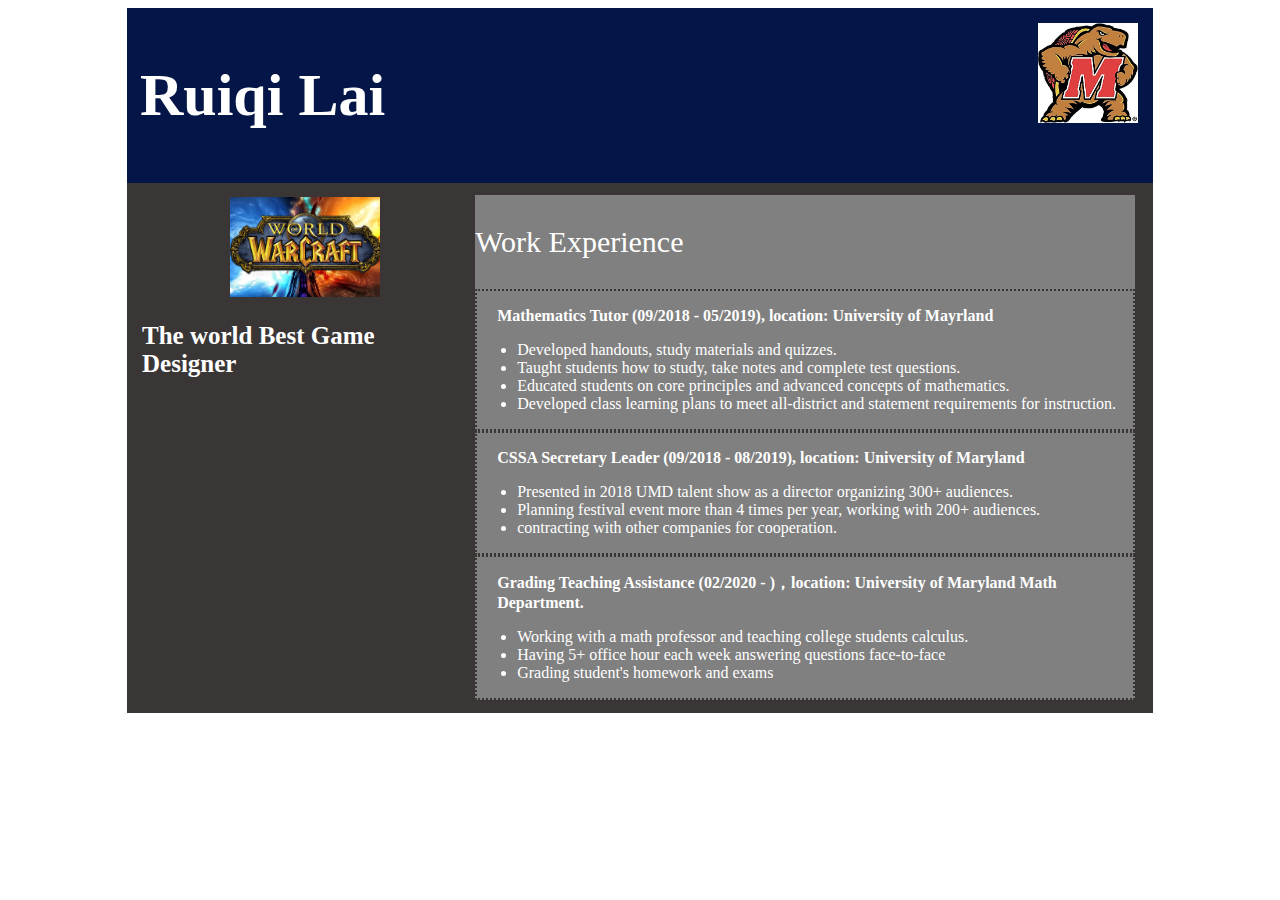
<file: Assignment_1/index.html>
<!DOCTYPE html>
<html>
    <head>
      <meta charset="utf-8">
      <title>Ruiqi-Lai's-Resume</title>
      <link rel="stylesheet" type="text/css" href="style.css">
    </head>

    <body>
        <div class = "header">
            <h1> Ruiqi Lai</h1>

            <div class = "image">
                <img src="pic1.jpg" alt= "Testudo" >
    
            </div>
        </div>
        
        <div class = "text">
            
            <div class = "image image_div">
            <img src="blz.jpg" alt="WOW">
            <p class = "intro"><b>The world Best Game Designer</b></p>

            </div>
            <div class = "role">
                <div class = "role_header">
                    <p>Work Experience</p>
                </div>
                <div class = "work_ex">
                <p class= "work_text">
                    <b>Mathematics Tutor (09/2018 - 05/2019), location: University of Mayrland</b>
                    <ul>
                        <li>Developed handouts, study materials and quizzes.</li>
                        <li>Taught students how to study, take notes and complete test questions.</li>
                        <li>Educated students on core principles and advanced concepts of mathematics.</li>
                        <li>Developed class learning plans to meet all-district and statement requirements for instruction.
                        </li>
                    </ul>
                </p>
                </div>

                <div class = "work_ex">
                    <p class= "work_text">
                        <b>CSSA Secretary Leader (09/2018 - 08/2019), location: University of Maryland</b>
                        <ul>
                        <li>Presented in 2018 UMD talent show as a director organizing 300+ audiences.</li>
                        <li>Planning festival event more than 4 times per year, working with 200+ audiences.</li>
                        <li>contracting with other companies for cooperation.</li>
                        </ul>
                    </p>
                    </div>

                    <div class = "work_ex">
                        <p class= "work_text">
                            <b>Grading Teaching Assistance (02/2020 - )，location: University of Maryland Math Department.</b>
                            <ul>
                            <li>Working with a math professor and teaching college students calculus.</li>
                            <li>Having 5+ office hour each week answering questions face-to-face</li>
                            <li>Grading student's homework and exams
                            </li>
                        </ul>
                        </p>
                        </div>
            </div>
        </div>


    </body>
</html>
</file>
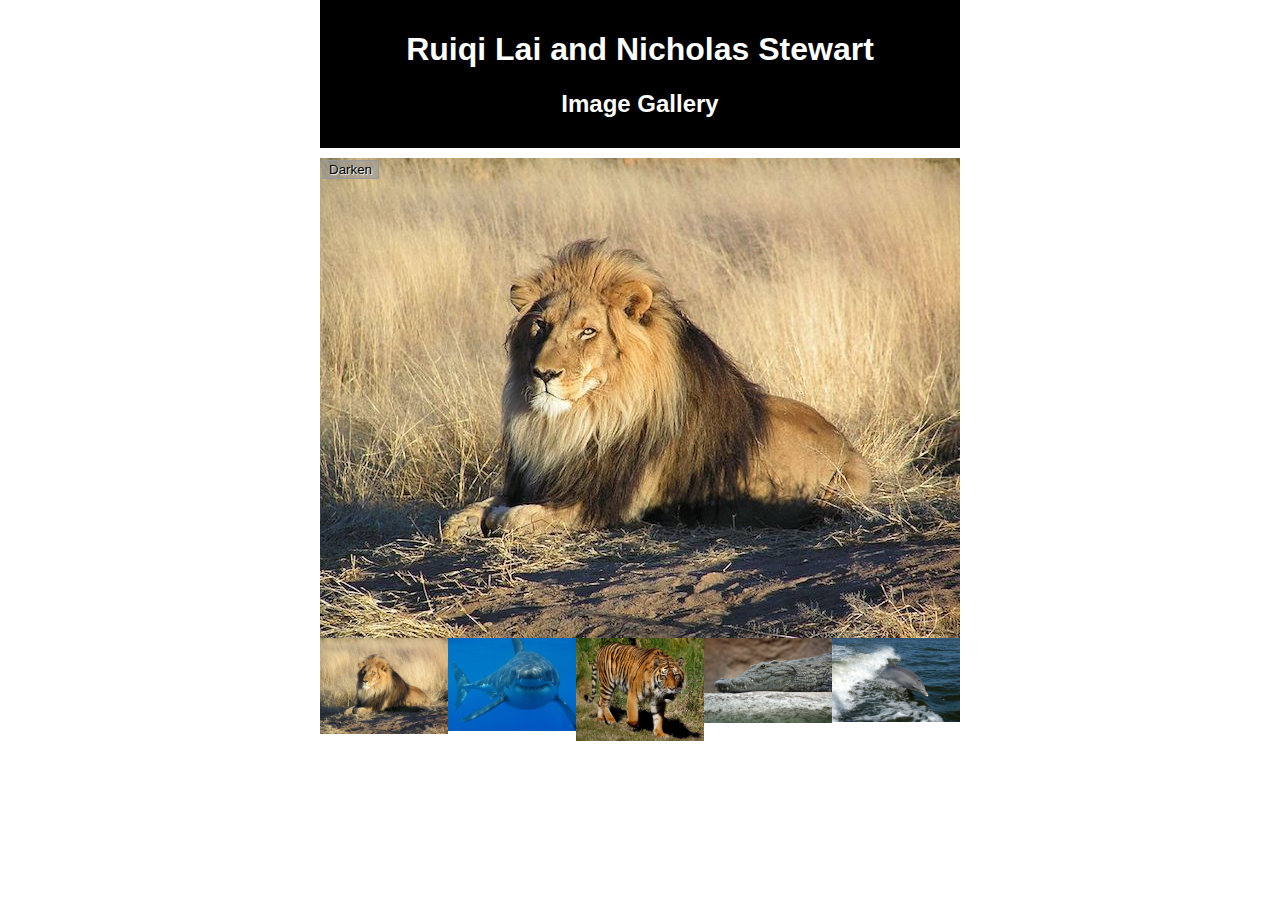
<file: Assignment_2/index.html>
<!DOCTYPE html>
<html>
  <head>
    <meta charset="utf-8">

    <title>Image gallery</title>

    <link rel="stylesheet" href="style.css">
    
  </head>

  <body>
    <div class = "header">
    <h1>Ruiqi Lai and Nicholas Stewart</h1>
    <h2>Image Gallery</h2>
  </div>

    <div class="full-img">
      <img class="displayed-img" src="images/pic1.jpg">
      <div class="overlay"></div>
      <button class="dark">Darken</button>
    </div>

    <div class="thumb-bar">


    </div>
    <script src="main.js"></script>
  </body>
</html>
</file>
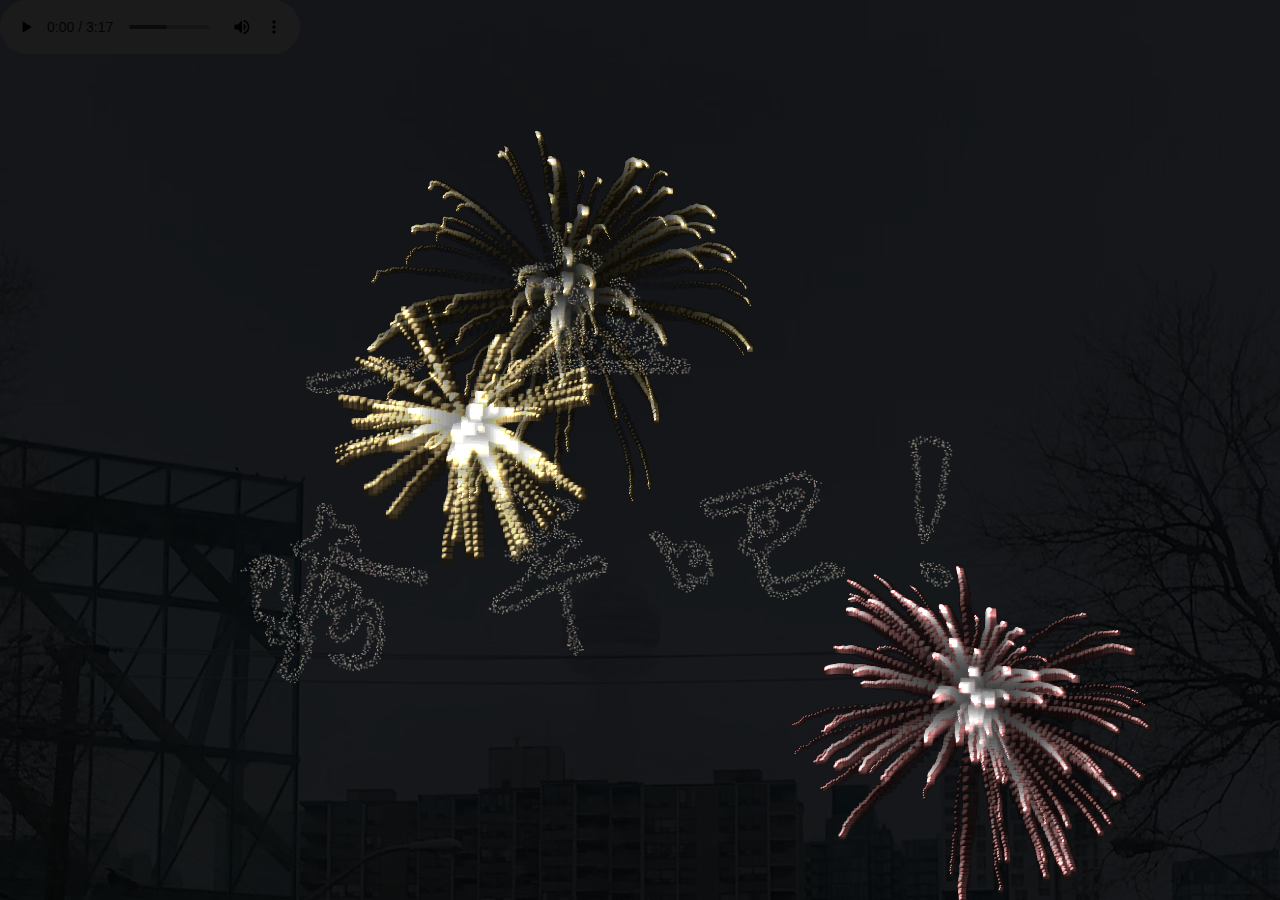
<file: happy _new_year/index.html>
<!DOCTYPE html>
<html>
  <head>
    <meta charset="utf-8" />
    <title>Happy New Year</title>
    <style>
      html,
      body {
        margin: 0;
        height: 100%;
        background-image: url('ta.jpg');
      }



      .fireworks-canvas, .word-container {
        position: absolute;
        left: 0;
        top: 0;
        width: 100%;
        height: 100%;
      }

      .word-container {
        display: flex;
        justify-content: center;
        align-items: center;
        pointer-events: none;
      }

      .word-canvas {
        will-change: transform;
      }
    </style>
  </head>

  <body>
    
    <audio src="英雄联盟 - 涅槃 (Phoenix).mp3" controls></audio>
    <canvas id="fireworks" class="fireworks-canvas"></canvas>
    <div class="word-container">
      <canvas id="word" class="word-canvas"></canvas>
    </div>

    <script src="./constants.js"></script>
    <script src="./utils.js"></script>
    <script src="./imageSrc.js"></script>
    <script src="./tinycolor.js"></script>
    <script src="./fireworks.js"></script>
    <script src="./word.js"></script>
   
    <script>
      {

        const dom = document.querySelector('#fireworks')
        const options = {}

        const fireworks = new Fireworks(dom, options)
        fireworks.start()

        dom.addEventListener('click', (event) => {
          fireworks.createFirework(event.offsetX, event.offsetY)
        })
      }
      {
        const dom = document.querySelector('#word')
        const image = imageSrc
        const word = new Word(dom, image)
        word.start()
      }
      
    </script>
  </body>
</html>
</file>
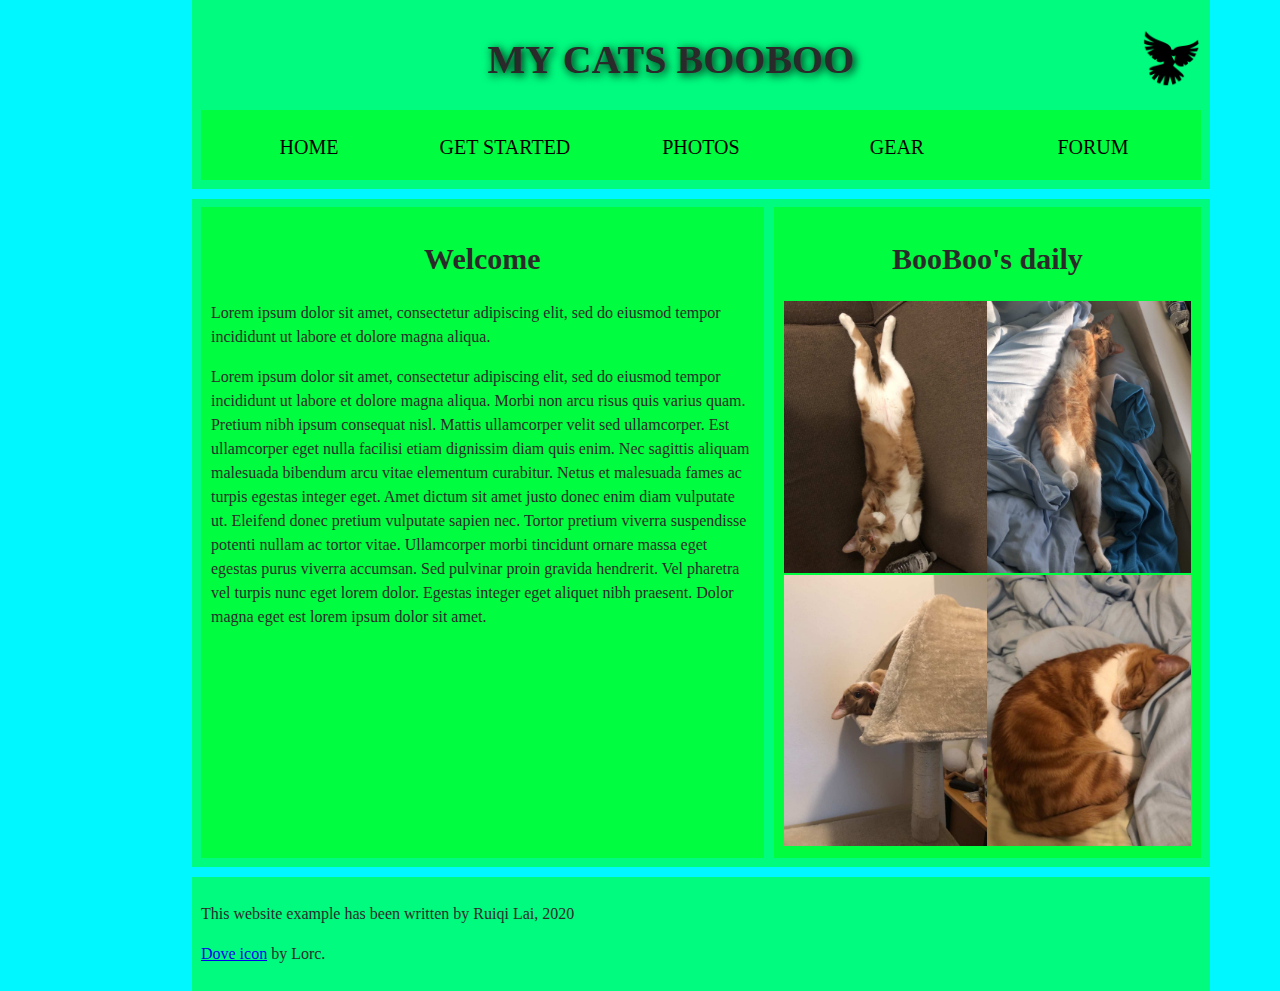
<file: lab_3/index.html>
<!DOCTYPE html>
<html>
  <head>
    <meta charset="utf-8">
    <title>Ruiqi Lai</title>
    <link href="https://fonts.googleapis.com/css?family=Playball|Sigmar+One&display=swap" rel="stylesheet">
    <link rel='stylesheet' type='text/css' href='style.css'>
    
    <!--[if lt IE 9]>
      <script src="//html5shiv.googlecode.com/svn/trunk/html5.js"></script>
    <![endif]-->
  </head>

  <body>
    <!-- The contents of this lab are from the Mozilla Developer's Network -->
      <header>
        <h1>My Cats BooBoo</h1>
        <img src="dove.png" alt="a simple dove logo">

        <nav>
          <ul>
          <li><span>Home</span></li>
          <li><a href="#">Get started</a></li>
          <li><a href="#">Photos</a></li>
          <li><a href="#">Gear</a></li>
          <li><a href="#">Forum</a></li>
          </ul>
        </nav>
      </header>


      <main>
        <article>
          <h2>Welcome</h2>

          <p>Lorem ipsum dolor sit amet, consectetur adipiscing elit, sed do eiusmod tempor incididunt ut labore et dolore magna aliqua.</p>
          <p>Lorem ipsum dolor sit amet, consectetur adipiscing elit, sed do eiusmod tempor incididunt ut labore et dolore magna aliqua. Morbi non arcu risus quis varius quam. Pretium nibh ipsum consequat nisl. Mattis ullamcorper velit sed ullamcorper. Est ullamcorper eget nulla facilisi etiam dignissim diam quis enim. Nec sagittis aliquam malesuada bibendum arcu vitae elementum curabitur. Netus et malesuada fames ac turpis egestas integer eget. Amet dictum sit amet justo donec enim diam vulputate ut. Eleifend donec pretium vulputate sapien nec. Tortor pretium viverra suspendisse potenti nullam ac tortor vitae. Ullamcorper morbi tincidunt ornare massa eget egestas purus viverra accumsan. Sed pulvinar proin gravida hendrerit. Vel pharetra vel turpis nunc eget lorem dolor. Egestas integer eget aliquet nibh praesent. Dolor magna eget est lorem ipsum dolor sit amet.</p>

          <p></p>
        </article>

        <aside>
          <h2>BooBoo's daily</h2>

          <a href="cat5.jpg"><img src="cat5.jpg" alt="Small black bird, black claws, long black slender beak, links to larger version of the image"></a>
          <a href="cat6.jpg"><img src="cat6.jpg" alt="Top half of a pretty bird with bright blue plumage on neck, light colored beak, blue headdress, links to larger version of the image"></a>
          <a href="cat3.jpg"><img src="cat3.jpg" alt="Top half of a large bird with white plumage, very long curved narrow light colored break, links to larger version of the image"></a>
          <a href="cat4.jpg.jpg"><img src="cat4.jpg" alt="Large bird, mostly white plumage with black plumage on back and rear, long straight white beak, links to larger version of the image"></a>
        </aside>
      </main>

      <footer>
        <p>This website example has been written by Ruiqi Lai, 2020</p>

        <p><a href="http://game-icons.net/lorc/originals/dove.html">Dove icon</a> by Lorc.</p>
      </footer>
  </body>
</html>
</file>
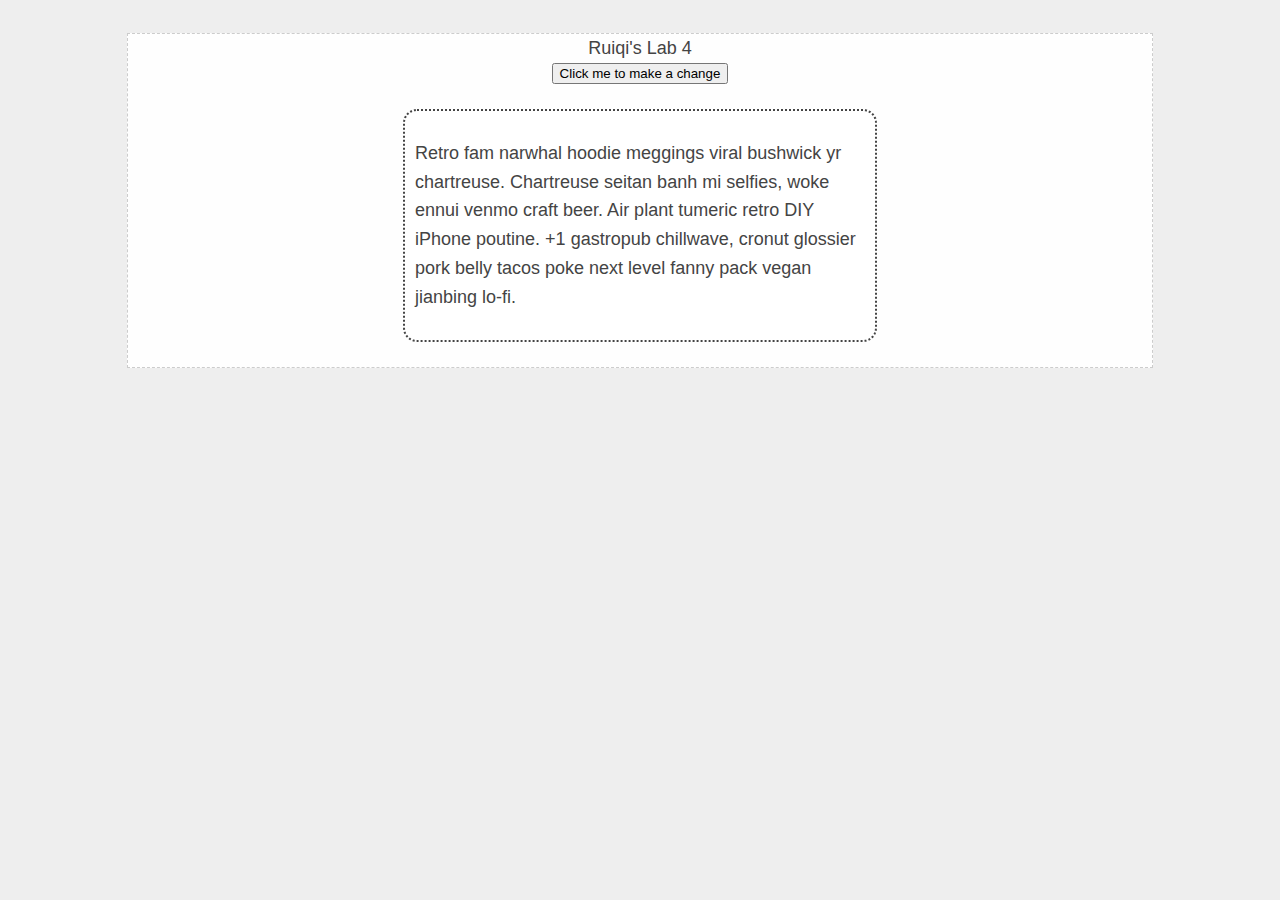
<file: lab_4/index.html>
<!DOCTYPE html>
<html lang="en">
  <head>
    <title>Ruiqi Lab 4</title>
    <link rel="stylesheet" type="text/css" href="./style.css" />
  </head>

  <body>
    <div class="container">
      <div class="wrapper">
        <div class="top">Ruiqi's Lab 4</div>
        <button class="activate" onclick="clickMe()">
          Click me to make a change
        </button>
        <div class="content">
          <p>
            Retro fam narwhal hoodie meggings viral bushwick yr chartreuse.
            Chartreuse seitan banh mi selfies, woke ennui venmo craft beer. Air
            plant tumeric retro DIY iPhone poutine. +1 gastropub chillwave,
            cronut glossier pork belly tacos poke next level fanny pack vegan
            jianbing lo-fi.
          </p>
        </div>
        <div class="footer"></div>
      </div>
    </div>

    <script>
        var myname, firstname, lastname, length
       
        myname = "Ruiqi lai"
        firstname = myname.substring(0,5)
        lastname = myname.substring(6,9)
        length = firstname.length + lastname.length


      function clickMe() {

        const content = document.querySelector(".content");
        content.innerHTML = "Hello world";     

        const p1 = document.createElement("p");
        p1.setAttribute("class","p1");
        document.querySelector(".content").appendChild(p1);
        const p2 = document.createElement("p");
        p2.setAttribute("class","p2");
        document.querySelector(".content").appendChild(p2);

        p1.innerHTML = 'My name has ' + length + ' characters';
        p2.innerHTML = "the third character in my name is " + myname.charAt(2).toLocaleUpperCase() + "<br/>" + lastname.slice(-3);

      }
    </script>
  </body>
</html>
</file>
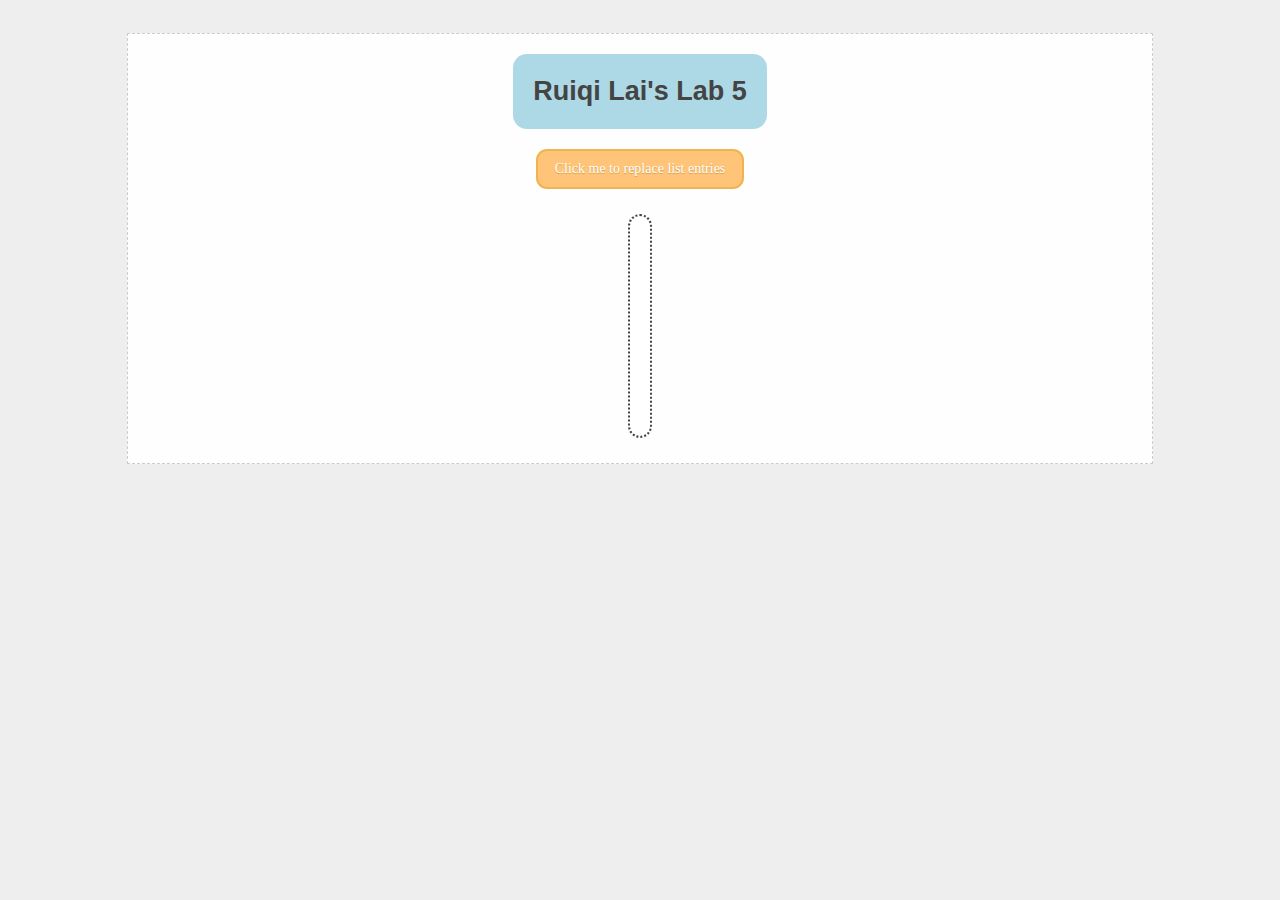
<file: lab_5/index.html>
<!DOCTYPE html>
<html lang="en">

<head>
  <title>Ruiqi Lai's Lab 5</title>
  <link rel="stylesheet" type="text/css" href="./styles.css">
</head>

<body>
  <div class="container">
    <div class="wrapper">
      <div class="header">Ruiqi Lai's Lab 5</div>
      <!-- <button class="button" onclick="loadData()">Load Some JSON</button> -->
      <button class="activate">Click me to replace list
        entries</button>
      <div class="content">
      </div>
      <div class="footer"></div>
    </div>
  </div>
  <script>
        function select(){
      const content = document.querySelector(".content");
        var selectCountry = [], unselectCountry = [], newlist = document.createElement("ol");
        newlist.setAttribute("class", "countries");
        content.replaceChild(newlist, content.childNodes[1]);
        unselectCountry = [...countries];
        for(i = 0; i < 25; i++){
          var rnum;
          rnum = Math.floor(Math.random()*countries.length);
          var select = true;
          while (select){
            country = countries[rnum];
            if(selectCountry.include(country)){
              continue;
            }
              else{
            selectCountry.push(country);
            unselectedCountries.splice(unselectedCountries.indexOf(country),1);
            select = false;
            }
          }
        }
        countryList.forEach(enterCountries);
        console.log("Countries that are not selected:", unselectedCountries, false);
        
      function enterCountries(item){
      var listEntry = document.createElement("li");
      var injectList = document.querySelector('.countries');
      listEntry.innerHTML = "<strong>" + item.code + "</strong> " + item.name;

      injectList.appendChild(listEntry);
    }

    }
    /* N.B. - For your lab, use the variable "countries" now available on the window space */
    
    const countries = [
      { "name": "Afghanistan", "code": "AF" },
      { "name": "Åland Islands", "code": "AX" },
      { "name": "Albania", "code": "AL" },
      { "name": "Algeria", "code": "DZ" },
      { "name": "American Samoa", "code": "AS" },
      { "name": "Andorra", "code": "AD" },
      { "name": "Angola", "code": "AO" },
      { "name": "Anguilla", "code": "AI" },
      { "name": "Antarctica", "code": "AQ" },
      { "name": "Antigua and Barbuda", "code": "AG" },
      { "name": "Argentina", "code": "AR" },
      { "name": "Armenia", "code": "AM" },
      { "name": "Aruba", "code": "AW" },
      { "name": "Australia", "code": "AU" },
      { "name": "Austria", "code": "AT" },
      { "name": "Azerbaijan", "code": "AZ" },
      { "name": "Bahamas", "code": "BS" },
      { "name": "Bahrain", "code": "BH" },
      { "name": "Bangladesh", "code": "BD" },
      { "name": "Barbados", "code": "BB" },
      { "name": "Belarus", "code": "BY" },
      { "name": "Belgium", "code": "BE" },
      { "name": "Belize", "code": "BZ" },
      { "name": "Benin", "code": "BJ" },
      { "name": "Bermuda", "code": "BM" },
      { "name": "Bhutan", "code": "BT" },
      { "name": "Bolivia", "code": "BO" },
      { "name": "Bosnia and Herzegovina", "code": "BA" },
      { "name": "Botswana", "code": "BW" },
      { "name": "Bouvet Island", "code": "BV" },
      { "name": "Brazil", "code": "BR" },
      { "name": "British Indian Ocean Territory", "code": "IO" },
      { "name": "Brunei Darussalam", "code": "BN" },
      { "name": "Bulgaria", "code": "BG" },
      { "name": "Burkina Faso", "code": "BF" },
      { "name": "Burundi", "code": "BI" },
      { "name": "Cambodia", "code": "KH" },
      { "name": "Cameroon", "code": "CM" },
      { "name": "Canada", "code": "CA" },
      { "name": "Cape Verde", "code": "CV" },
      { "name": "Cayman Islands", "code": "KY" },
      { "name": "Central African Republic", "code": "CF" },
      { "name": "Chad", "code": "TD" },
      { "name": "Chile", "code": "CL" },
      { "name": "China", "code": "CN" },
      { "name": "Christmas Island", "code": "CX" },
      { "name": "Cocos (Keeling) Islands", "code": "CC" },
      { "name": "Colombia", "code": "CO" },
      { "name": "Comoros", "code": "KM" },
      { "name": "Congo", "code": "CG" },
      { "name": "Congo, The Democratic Republic of the", "code": "CD" },
      { "name": "Cook Islands", "code": "CK" },
      { "name": "Costa Rica", "code": "CR" },
      { "name": "Cote D`Ivoire", "code": "CI" },
      { "name": "Croatia", "code": "HR" },
      { "name": "Cuba", "code": "CU" },
      { "name": "Cyprus", "code": "CY" },
      { "name": "Czech Republic", "code": "CZ" },
      { "name": "Denmark", "code": "DK" },
      { "name": "Djibouti", "code": "DJ" },
      { "name": "Dominica", "code": "DM" },
      { "name": "Dominican Republic", "code": "DO" },
      { "name": "Ecuador", "code": "EC" },
      { "name": "Egypt", "code": "EG" },
      { "name": "El Salvador", "code": "SV" },
      { "name": "Equatorial Guinea", "code": "GQ" },
      { "name": "Eritrea", "code": "ER" },
      { "name": "Estonia", "code": "EE" },
      { "name": "Ethiopia", "code": "ET" },
      { "name": "Falkland Islands (Malvinas)", "code": "FK" },
      { "name": "Faroe Islands", "code": "FO" },
      { "name": "Fiji", "code": "FJ" },
      { "name": "Finland", "code": "FI" },
      { "name": "France", "code": "FR" },
      { "name": "French Guiana", "code": "GF" },
      { "name": "French Polynesia", "code": "PF" },
      { "name": "French Southern Territories", "code": "TF" },
      { "name": "Gabon", "code": "GA" },
      { "name": "Gambia", "code": "GM" },
      { "name": "Georgia", "code": "GE" },
      { "name": "Germany", "code": "DE" },
      { "name": "Ghana", "code": "GH" },
      { "name": "Gibraltar", "code": "GI" },
      { "name": "Greece", "code": "GR" },
      { "name": "Greenland", "code": "GL" },
      { "name": "Grenada", "code": "GD" },
      { "name": "Guadeloupe", "code": "GP" },
      { "name": "Guam", "code": "GU" },
      { "name": "Guatemala", "code": "GT" },
      { "name": "Guernsey", "code": "GG" },
      { "name": "Guinea", "code": "GN" },
      { "name": "Guinea-Bissau", "code": "GW" },
      { "name": "Guyana", "code": "GY" },
      { "name": "Haiti", "code": "HT" },
      { "name": "Heard Island and Mcdonald Islands", "code": "HM" },
      { "name": "Holy See (Vatican City State)", "code": "VA" },
      { "name": "Honduras", "code": "HN" },
      { "name": "Hong Kong", "code": "HK" },
      { "name": "Hungary", "code": "HU" },
      { "name": "Iceland", "code": "IS" },
      { "name": "India", "code": "IN" },
      { "name": "Indonesia", "code": "ID" },
      { "name": "Iran, Islamic Republic Of", "code": "IR" },
      { "name": "Iraq", "code": "IQ" },
      { "name": "Ireland", "code": "IE" },
      { "name": "Isle of Man", "code": "IM" },
      { "name": "Israel", "code": "IL" },
      { "name": "Italy", "code": "IT" },
      { "name": "Jamaica", "code": "JM" },
      { "name": "Japan", "code": "JP" },
      { "name": "Jersey", "code": "JE" },
      { "name": "Jordan", "code": "JO" },
      { "name": "Kazakhstan", "code": "KZ" },
      { "name": "Kenya", "code": "KE" },
      { "name": "Kiribati", "code": "KI" },
      { "name": "Korea, Democratic People'S Republic of", "code": "KP" },
      { "name": "Korea, Republic of", "code": "KR" },
      { "name": "Kuwait", "code": "KW" },
      { "name": "Kyrgyzstan", "code": "KG" },
      { "name": "Lao People'S Democratic Republic", "code": "LA" },
      { "name": "Latvia", "code": "LV" },
      { "name": "Lebanon", "code": "LB" },
      { "name": "Lesotho", "code": "LS" },
      { "name": "Liberia", "code": "LR" },
      { "name": "Libyan Arab Jamahiriya", "code": "LY" },
      { "name": "Liechtenstein", "code": "LI" },
      { "name": "Lithuania", "code": "LT" },
      { "name": "Luxembourg", "code": "LU" },
      { "name": "Macao", "code": "MO" },
      { "name": "Macedonia, The Former Yugoslav Republic of", "code": "MK" },
      { "name": "Madagascar", "code": "MG" },
      { "name": "Malawi", "code": "MW" },
      { "name": "Malaysia", "code": "MY" },
      { "name": "Maldives", "code": "MV" },
      { "name": "Mali", "code": "ML" },
      { "name": "Malta", "code": "MT" },
      { "name": "Marshall Islands", "code": "MH" },
      { "name": "Martinique", "code": "MQ" },
      { "name": "Mauritania", "code": "MR" },
      { "name": "Mauritius", "code": "MU" },
      { "name": "Mayotte", "code": "YT" },
      { "name": "Mexico", "code": "MX" },
      { "name": "Micronesia, Federated States of", "code": "FM" },
      { "name": "Moldova, Republic of", "code": "MD" },
      { "name": "Monaco", "code": "MC" },
      { "name": "Mongolia", "code": "MN" },
      { "name": "Montserrat", "code": "MS" },
      { "name": "Morocco", "code": "MA" },
      { "name": "Mozambique", "code": "MZ" },
      { "name": "Myanmar", "code": "MM" },
      { "name": "Namibia", "code": "NA" },
      { "name": "Nauru", "code": "NR" },
      { "name": "Nepal", "code": "NP" },
      { "name": "Netherlands", "code": "NL" },
      { "name": "Netherlands Antilles", "code": "AN" },
      { "name": "New Caledonia", "code": "NC" },
      { "name": "New Zealand", "code": "NZ" },
      { "name": "Nicaragua", "code": "NI" },
      { "name": "Niger", "code": "NE" },
      { "name": "Nigeria", "code": "NG" },
      { "name": "Niue", "code": "NU" },
      { "name": "Norfolk Island", "code": "NF" },
      { "name": "Northern Mariana Islands", "code": "MP" },
      { "name": "Norway", "code": "NO" },
      { "name": "Oman", "code": "OM" },
      { "name": "Pakistan", "code": "PK" },
      { "name": "Palau", "code": "PW" },
      { "name": "Palestinian Territory, Occupied", "code": "PS" },
      { "name": "Panama", "code": "PA" },
      { "name": "Papua New Guinea", "code": "PG" },
      { "name": "Paraguay", "code": "PY" },
      { "name": "Peru", "code": "PE" },
      { "name": "Philippines", "code": "PH" },
      { "name": "Pitcairn", "code": "PN" },
      { "name": "Poland", "code": "PL" },
      { "name": "Portugal", "code": "PT" },
      { "name": "Puerto Rico", "code": "PR" },
      { "name": "Qatar", "code": "QA" },
      { "name": "Reunion", "code": "RE" },
      { "name": "Romania", "code": "RO" },
      { "name": "Russian Federation", "code": "RU" },
      { "name": "RWANDA", "code": "RW" },
      { "name": "Saint Helena", "code": "SH" },
      { "name": "Saint Kitts and Nevis", "code": "KN" },
      { "name": "Saint Lucia", "code": "LC" },
      { "name": "Saint Pierre and Miquelon", "code": "PM" },
      { "name": "Saint Vincent and the Grenadines", "code": "VC" },
      { "name": "Samoa", "code": "WS" },
      { "name": "San Marino", "code": "SM" },
      { "name": "Sao Tome and Principe", "code": "ST" },
      { "name": "Saudi Arabia", "code": "SA" },
      { "name": "Senegal", "code": "SN" },
      { "name": "Serbia and Montenegro", "code": "CS" },
      { "name": "Seychelles", "code": "SC" },
      { "name": "Sierra Leone", "code": "SL" },
      { "name": "Singapore", "code": "SG" },
      { "name": "Slovakia", "code": "SK" },
      { "name": "Slovenia", "code": "SI" },
      { "name": "Solomon Islands", "code": "SB" },
      { "name": "Somalia", "code": "SO" },
      { "name": "South Africa", "code": "ZA" },
      { "name": "South Georgia and the South Sandwich Islands", "code": "GS" },
      { "name": "Spain", "code": "ES" },
      { "name": "Sri Lanka", "code": "LK" },
      { "name": "Sudan", "code": "SD" },
      { "name": "Suriname", "code": "SR" },
      { "name": "Svalbard and Jan Mayen", "code": "SJ" },
      { "name": "Swaziland", "code": "SZ" },
      { "name": "Sweden", "code": "SE" },
      { "name": "Switzerland", "code": "CH" },
      { "name": "Syrian Arab Republic", "code": "SY" },
      { "name": "Taiwan, Province of China", "code": "TW" },
      { "name": "Tajikistan", "code": "TJ" },
      { "name": "Tanzania, United Republic of", "code": "TZ" },
      { "name": "Thailand", "code": "TH" },
      { "name": "Timor-Leste", "code": "TL" },
      { "name": "Togo", "code": "TG" },
      { "name": "Tokelau", "code": "TK" },
      { "name": "Tonga", "code": "TO" },
      { "name": "Trinidad and Tobago", "code": "TT" },
      { "name": "Tunisia", "code": "TN" },
      { "name": "Turkey", "code": "TR" },
      { "name": "Turkmenistan", "code": "TM" },
      { "name": "Turks and Caicos Islands", "code": "TC" },
      { "name": "Tuvalu", "code": "TV" },
      { "name": "Uganda", "code": "UG" },
      { "name": "Ukraine", "code": "UA" },
      { "name": "United Arab Emirates", "code": "AE" },
      { "name": "United Kingdom", "code": "GB" },
      { "name": "United States", "code": "US" },
      { "name": "United States Minor Outlying Islands", "code": "UM" },
      { "name": "Uruguay", "code": "UY" },
      { "name": "Uzbekistan", "code": "UZ" },
      { "name": "Vanuatu", "code": "VU" },
      { "name": "Venezuela", "code": "VE" },
      { "name": "Viet Nam", "code": "VN" },
      { "name": "Virgin Islands, British", "code": "VG" },
      { "name": "Virgin Islands, U.S.", "code": "VI" },
      { "name": "Wallis and Futuna", "code": "WF" },
      { "name": "Western Sahara", "code": "EH" },
      { "name": "Yemen", "code": "YE" },
      { "name": "Zambia", "code": "ZM" },
      { "name": "Zimbabwe", "code": "ZW" }
    ]
    console.log("List of countries in the world", countries);

    
  </script>
</body>

</html>
</file>
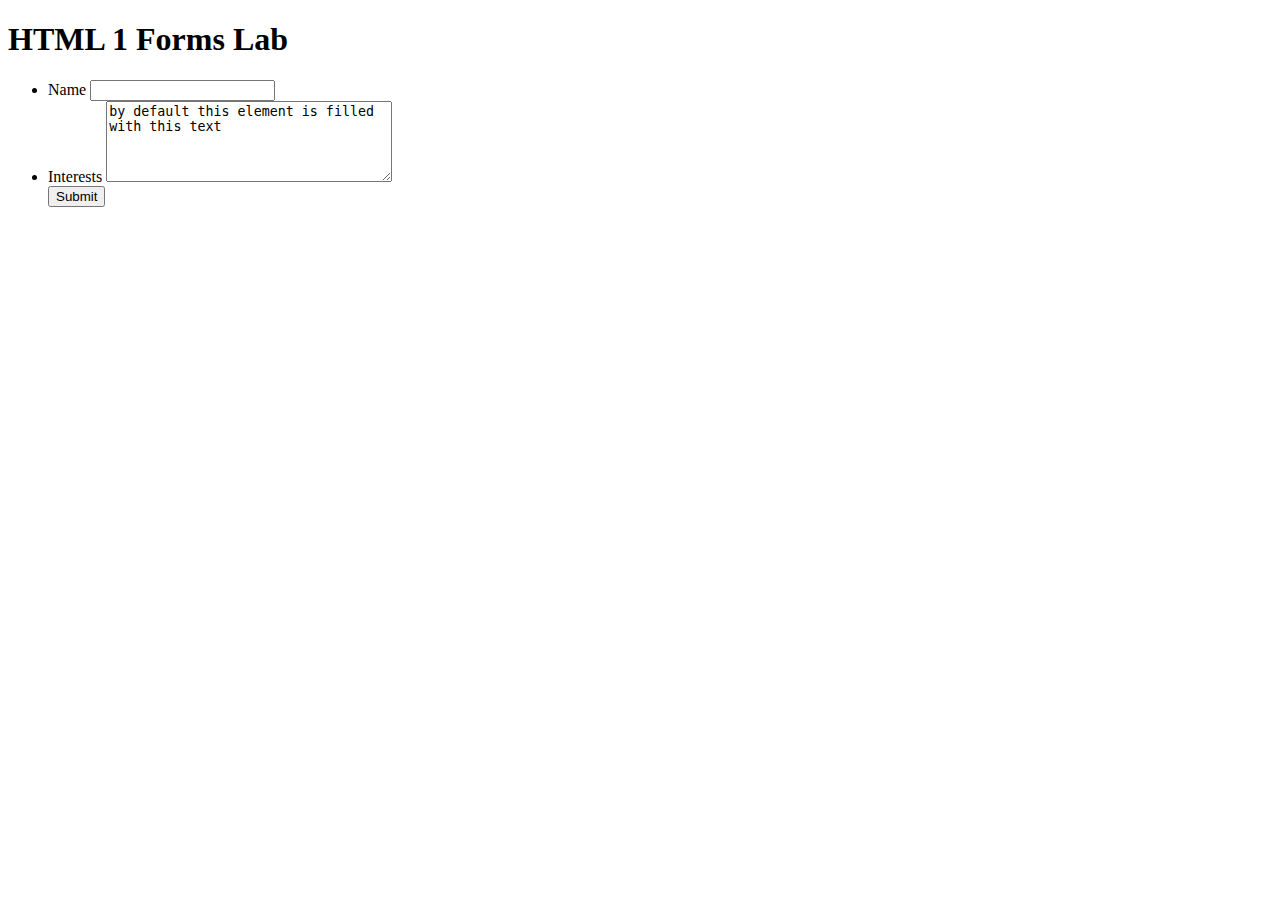
<file: lab_6/index.html>
<!DOCTYPE html>
<html lang="en">
  <head>
    <meta charset = 'utf-8'/>
    <title>RuiqiLai's Forms Lab</title>
    <link href="https://fonts.googleapis.com/css2?family=Lobster&display=swap" rel="stylesheet">
    <link rel="stylesheet" type="text/css" href="form_styles.css" />
  </head>


  <body>
    <div class="wrapper">
      <div class="container">
        <div>

          <h1>HTML 1 Forms Lab</h1>
          <form action="https://nameless-thicket-21836.herokuapp.com/lab" method="post">

          <ul>
            <li>
              <label for="name">Name</label>
              <input type="text" id="name" name="user_name" maxlength ='140'/>
            </li>

            <li>
              <label for="interests">Interests</label>
              <textarea id="interests" name="user_interests" rows = "5" cols = "33">by default this element is filled with this text</textarea>
            </li>
            
            <button class="button" type="submit">Submit</button>
          </ul>
        </div>
      </div>
    </div>
  </body>


</html>
</file>
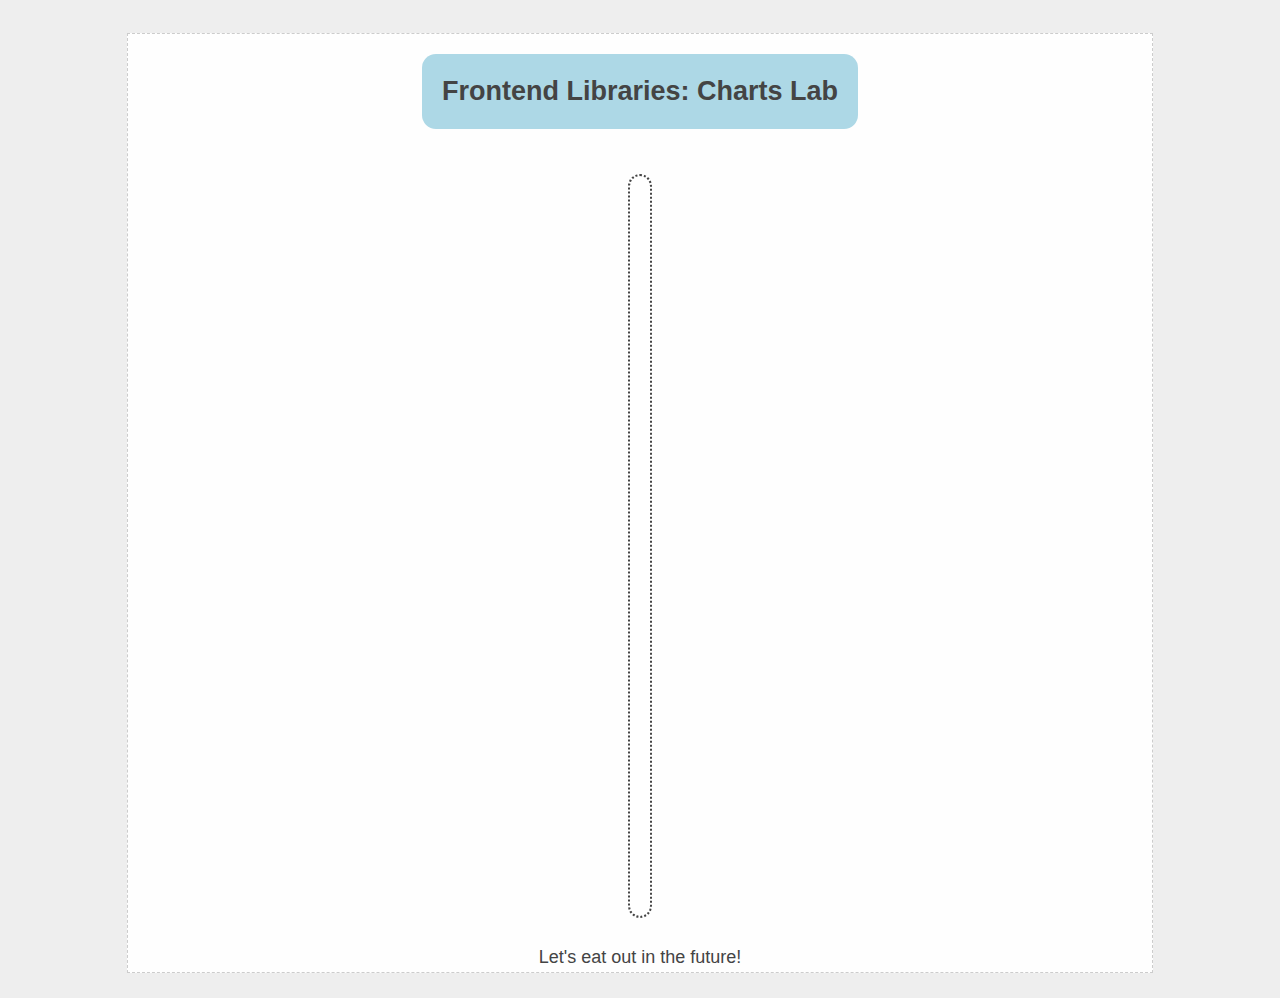
<file: lab_8/index.html>
<!DOCTYPE html>
<html lang="en">
  <head>
    <title>Charts Lab</title>
    <link rel="stylesheet" type="text/css" href="./styles.css" />
    <script src="https://canvasjs.com/assets/script/canvasjs.min.js"></script>
  </head>
  <body>
    <div class="container">
      <div class="wrapper">
        <div class="header">Frontend Libraries: Charts Lab</div>
        <div class="content">
          <div id="chartContainer" style="height: 720px; width: 100%;"></div>
        </div>
        <div class="footer">Let's eat out in the future!</div>
      </div>
    </div>
    <script >
      fetch(" https://data.princegeorgescountymd.gov/resource/umjn-t2iz.json") // replace this with the food safety data set
  .then((response) => {
    console.log("response information", response);
    return response;
  })

  .then((data) => data.json()) // this is an "implicit return" - we're returning the results of the Fetch request to the next step.
    .then((data) => { // this is an explicit return. If I want my information to go further, I'll need to use the "return" keyword before the brackets close
    console.log(data);
    return data; // <- this will pass the data to the next "then" statement when I'm ready.
  })


  /*These Code are reference from the class lectures */
  .then((data) => {
    return data.reduce((results, current) => {
      if (!results[current.category]) {
        results[current.category] = [];
      }
      results[current.category].push(current);
      return results;
    }, {});
  })

  /*These Code are reference from the class lectures */
  .then((data) => {
    const reformattedData = Object.entries(data).map((m, i) => {
      console.log(m)
        return {
            y: m[1].length,
            label: m[0],
        };
    });
    return reformattedData;
  })

  /*These Code are reference from the class lectures */
  .then((results) => {
      const chart = new CanvasJS.Chart("chartContainer", {
      animationEnabled: true,
      title: {
        text: "Let's Find Somewhere to Eat",
      },
      axisX: {
        labelFontSize: 13,
        interval: 1,
      },
      axisY: {
        labelFontSize: 25,
        interval: 10,
        scaleBreaks: {
          customBreaks: [
            {
              startValue: 20,
              endValue: 35,
            },
            {
              startValue: 60,
              endValue: 120,
            },
            {
              startValue: 160,
              endValue: 220,
            },
          ],
        },
      },
      data: [
        {
          type: "bar",
          dataPoints: results,
        },
      ],
    });

    chart.render();
  });
  ;
    </script>
  </body>
</html>
</file>
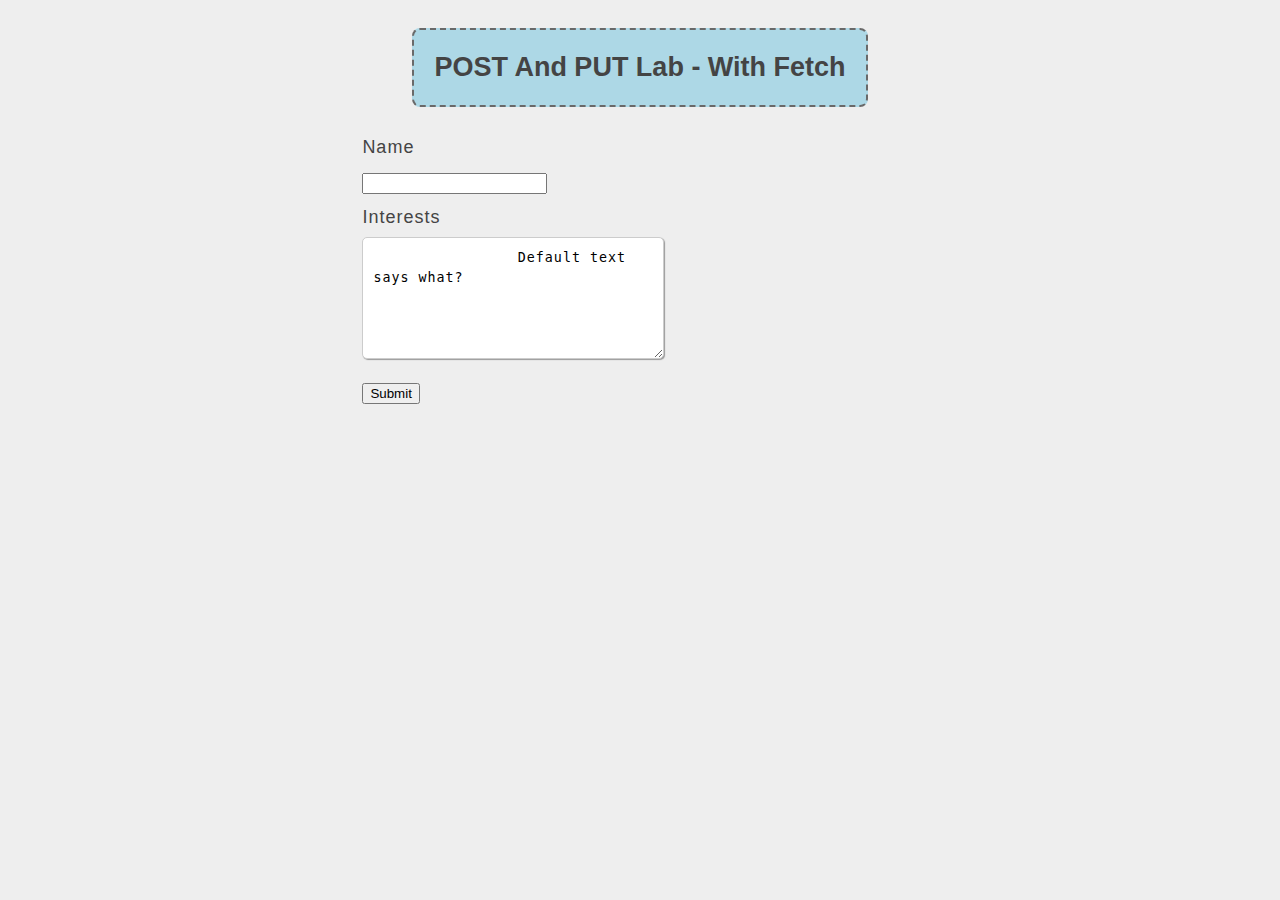
<file: lab_10/public/index.html>
<!DOCTYPE html>
<html lang="en">
  <head>
    <title>Methods - Post and Put Lab</title>
    <link rel="stylesheet" type="text/css" href="styles.css" />
  </head>
  <body>
    <div class="wrapper">
      <div class="container">
        <div>
          <h1 class="header">POST and PUT lab - with Fetch</h1>
        </div>
        <div>
          <form class="targetForm" id="labForm">
            <label for="name">Name</label>
            <input type="text" id="name" name="name" />
            <label for="interests">Interests</label>
            <textarea id="interests" name="interests" rows="5" cols="33">
                Default text says what?
            </textarea
            ><br />
            <button id="formBtn">Submit</button>
          </form>
        </div>
      </div>
    </div>
    <script>
      function sendForm(e) {
        e.preventDefault(); // this prevents your page reloading on button click
        const target = document.querySelector("#labForm");
        const btn = document.querySelector("#formBtn");

        const formToSend = new FormData(target);

        fetch("/api", {
          method: "POST",
          headers: {
            "Content-Type": "application/json",
          },
          body: JSON.stringify(Object.fromEntries(formToSend)),
        })
          .then((data) => data.text()) // note: we didn't send JSON, so there's no JSON to get.
          .then((txtresponse) => {
            console.log(txtresponse);
            btn.setAttribute("disabled", true);
            const br = document.createElement("br");
            target.append(br);
            target.append(`${txtresponse}`);
          });
      }

      const formBtn = document.querySelector("#formBtn");
      formBtn.addEventListener("click", sendForm);
    </script>
  </body>
</html>
</file>
<file: Assignment_1/style.css>
.header{
    background-color: rgb(4, 21, 71);
    display: flex;
    color: white;
    max-width: 1000px;
    margin:auto;
    padding:1%;
    flex-flow: row wrap;


}

.header h1{
    flex:5;
    font-size: 60px;
    text-align: left;
}

.image {
    display: block;
    padding: 2px;
    

}

.image_div {
    order: 1;
}

.image img{
    display: block;
    height: 100px;
    margin: auto;
    flex-flow: row wrap;
}

.text{
    
    /* flex-wrap: wrap; */
    background-color: rgb(58, 54, 54);
    padding:1%;
    margin: auto;
    display: flex;
    /* flex-flow: row wrap; */
    max-width: 1000px;
    font-family: 'Lobster',cursive;
    color: white;
}

.role{
    background-color: gray;
    order:2;
    margin-right: 5px;
    margin-left: 5px;
}

.work_text{

    
    margin-left: 20px;
    /* max-width: 500px; */
}

.work_ex{
    border: 2px dotted rgb(58, 54, 54);     
}
.role_header{
    font-size: 30px;
}

.intro{
    font-size: 25px;
}




@media only screen and (max-width: 1000px){
.image_div{
    display:flex;
}

.image_div img{
    order:1;
}

.image_div p{
    order:2;
}

.text{
    display: block;
}
}
</file>
<file: Assignment_2/style.css>
h1,h2 {
  font-family: helvetica, arial, sans-serif;
  text-align: center;
}

body {
  width: 640px;
  margin: 0 auto;
}

.full-img {
  position: relative;
  display: block;
  width: 640px;
  height: 480px;
}

.overlay {
  position: absolute;
  top: 0;
  left: 0;
  width: 640px;
  height: 480px;
  background-color: rgba(0,0,0,0);
}

button {
  border: 0;
  background: rgba(150,150,150,0.6);
  text-shadow: 1px 1px 1px white;
  border: 1px solid #999;
  position: absolute;
  cursor: pointer;
  top: 2px;
  left: 2px;
}

.thumb-bar img {
  display: block;
  width: 20%;
  float: left;
  cursor: pointer;
}

.header {
  background: rgb(0, 0, 0);
  color: #ffffff;
  margin-bottom: 10px;
  padding: 10px;
}

.thumb-bar{
  width: 640px;
}

@media only screen and (max-width: 1000px) {
  .container {
    justify-content: center;
  }
}
</file>
<file: lab_3/style.css>
/* || General setup */

html, body {
  margin: 0;
  padding: 0;
}

html {
  font-size: 10px;
  background-color: rgb(0, 247, 255);
}

body {
  width: 70%;
  min-width: 800px;
  margin: 0 auto;
}

/* || typography */

h1, h2, h3 {
  font-family: 'Cinzel Decorative', cursive;
  color: #2a2a2a;
}

p, input, li {
  font-family: 'Akronim', cursive;
  color: #2a2a2a;
}

h1 {
  font-size: 4rem;
  text-align: center;
  text-shadow: 2px 2px 10px black;
}

h2 {
  font-size: 3rem;
  text-align: center;
}

h3 {
  font-size: 2.2rem;
}

p, li {
  font-size: 1.6rem;
  line-height: 1.5;
}

/* || header layout */

header {
  margin-bottom: 10px;
  display: flex;
  flex-flow: row wrap;
  width:1000px;
}

body > * {
  background-color: green;
  padding: 1%;
  width:1000px;
}

main, header, nav, article, aside, footer, section {
  background-color: rgba(0,255,0,0.5);
  padding: 1%;
  width:1000px;
}

h1 {
  flex: 5;
  text-transform: uppercase;
}

header img {
  display: block;
  height: 60px;
  padding-top: 20.15px;
}
nav {
  height: 50px;
  flex: 100%;
  display: flex;
}

nav ul {
  padding: 0;
  list-style-type: none;
  flex: 2;
  display: flex;
}

nav li {
  display: inline;
  text-align: center;
  flex: 1;
}

nav a, nav span {
  display: inline-block;
  font-size: 2rem;
  height: 3rem;
  line-height: 1.7;
  text-transform: uppercase;
  text-decoration: none;
  color: black;

}


/* || main layout */

main {
  display: flex;
}

article, section {
  flex: 4;
}

aside {
  flex: 3;
  margin-left: 10px;
  padding: 1%;
}

aside a {
  display: block;
  float: left;
  width: 50%;
}

aside img {
  max-width: 100%;
}

footer {
  margin-top: 10px;
}
</file>
<file: lab_4/style.css>
/* Set document default styles for text */
body {
    line-height: 1.6;
    font-size: 18px;
    color: #444;
    padding: 0 10px;
    background: #eee;
  }
  
  h1,
  h2,
  h3 {
    line-height: 1.2
  }
  
  /* End document default styles */
  .code {
    background-color: rgb(255, 231, 202);
    font-family: 'Courier New', Courier, monospace;
    color: dimgrey;
  }
  
  .container {
    position: absolute;
    right: 0;
    left: 0;
    display: flex;
    justify-content: center;
    align-items: flex-start;
    font-family: Helvetica, Geneva, Tahoma, sans-serif;
  }
  
  .wrapper {
    min-height: 100%;
    display: flex;
    width: 80%;
    justify-content: flex-start;
    align-items: center;
    flex-wrap: wrap;
    flex-direction: column;
    background: #fefefe;
    border: 1px dashed #ccc;
    margin: 25px;
  
  }
  
  .wrapper div {
    border-radius: 14px;
  }
  
  .header {
    margin: 20px 50px;
    padding: 0 20px;
    min-height: 75px;
    background: lightblue;
    display: flex;
    align-items: center;
    justify-content: center;
    font-weight: bold;
    font-size: 1.5em;
    text-transform: capitalize;
    flex-wrap: nowrap;
  }
  
  .instructions {
    padding: 0 25px;
  }
  
  .content {
    background: #fff;
    border: 2px dotted #444;
    flex-grow: 2;
    flex: 0 0 200px;
    padding: 10px;
    overflow-wrap: break-word;
    margin: 25px 50px;
    max-width: 450px;
  }
  
  .button {
    background-color: #ffc477;
    -moz-border-radius: 11px;
    -webkit-border-radius: 11px;
    border-radius: 11px;
    border: 2px solid #eeb44f;
    display: inline-block;
    cursor: pointer;
    color: #ffffff;
    font-family: Verdana;
    font-size: 14px;
    padding: 10px 17px;
    text-decoration: none;
    text-shadow: 0px 1px 1px #cc9f52;
  }
  
  .button:hover {
    background-color: coral;
    border: 2px solid rgb(216, 91, 46);
  }
  
  .button:active {
    position: relative;
    top: 1px;
  }
</file>
<file: lab_5/styles.css>
/* Set document default styles for text */
body {
  line-height: 1.6;
  font-size: 18px;
  color: #444;
  padding: 0 10px;
  background: #eee;
}

h1,
h2,
h3 {
  line-height: 1.2
}

/* End document default styles */
.code {
  background-color: rgb(255, 231, 202);
  font-family: 'Courier New', Courier, monospace;
  color: dimgrey;
}

.container {
  position: absolute;
  right: 0;
  left: 0;
  display: flex;
  justify-content: center;
  align-items: flex-start;
  font-family: Helvetica, Geneva, Tahoma, sans-serif;
}

.wrapper {
  min-height: 100%;
  display: flex;
  width: 80%;
  justify-content: flex-start;
  align-items: center;
  flex-wrap: wrap;
  flex-direction: column;
  background: #fefefe;
  border: 1px dashed #ccc;
  margin: 25px;

}

.wrapper div {
  border-radius: 14px;
}

.header {
  margin: 20px 50px;
  padding: 0 20px;
  min-height: 75px;
  background: lightblue;
  display: flex;
  align-items: center;
  justify-content: center;
  font-weight: bold;
  font-size: 1.5em;
  text-transform: capitalize;
  flex-wrap: nowrap;
}

.instructions {
  padding: 0 25px;
}

.content {
  background: #fff;
  border: 2px dotted #444;
  flex-grow: 2;
  flex: 0 0 200px;
  padding: 10px;
  overflow-wrap: break-word;
  margin: 25px 50px;
}

.activate {
  background-color: #ffc477;
  -moz-border-radius: 11px;
  -webkit-border-radius: 11px;
  border-radius: 11px;
  border: 2px solid #eeb44f;
  display: inline-block;
  cursor: pointer;
  color: #ffffff;
  font-family: Verdana;
  font-size: 14px;
  padding: 10px 17px;
  text-decoration: none;
  text-shadow: 0px 1px 1px #cc9f52;
}

.activate:hover {
  background-color: coral;
  border: 2px solid rgb(216, 91, 46);
}

.activate:active {
  position: relative;
  top: 1px;
}
</file>
<file: lab_6/form_styles.css>
form {

}

label {

}

input, textarea {
    
}

ul {

}
</file>
<file: lab_8/styles.css>
/* Set document default styles for text */
body {
  line-height: 1.6;
  font-size: 18px;
  color: #444;
  padding: 0 10px;
  background: #eee;
}

h1,
h2,
h3 {
  line-height: 1.2
}

/* End document default styles */
.code {
  background-color: rgb(255, 231, 202);
  font-family: 'Courier New', Courier, monospace;
  color: dimgrey;
}

.container {
  position: absolute;
  right: 0;
  left: 0;
  display: flex;
  justify-content: center;
  align-items: flex-start;
  font-family: Helvetica, Geneva, Tahoma, sans-serif;
}

.wrapper {
  min-height: 100%;
  display: flex;
  width: 80%;
  justify-content: flex-start;
  align-items: center;
  flex-wrap: wrap;
  flex-direction: column;
  background: #fefefe;
  border: 1px dashed #ccc;
  margin: 25px;

}

.wrapper div {
  border-radius: 14px;
}

.header {
  margin: 20px 50px;
  padding: 0 20px;
  min-height: 75px;
  background: lightblue;
  display: flex;
  align-items: center;
  justify-content: center;
  font-weight: bold;
  font-size: 1.5em;
  text-transform: capitalize;
  flex-wrap: nowrap;
}

.instructions {
  padding: 0 25px;
}

.content {
  background: #fff;
  border: 2px dotted #444;
  flex-grow: 2;
  flex: 0 0 200px;
  padding: 10px;
  overflow-wrap: break-word;
  margin: 25px 50px;
}

.activate {
  background-color: #ffc477;
  -moz-border-radius: 11px;
  -webkit-border-radius: 11px;
  border-radius: 11px;
  border: 2px solid #eeb44f;
  display: inline-block;
  cursor: pointer;
  color: #ffffff;
  font-family: Verdana;
  font-size: 14px;
  padding: 10px 17px;
  text-decoration: none;
  text-shadow: 0px 1px 1px #cc9f52;
}

.activate:hover {
  background-color: coral;
  border: 2px solid rgb(216, 91, 46);
}

.activate:active {
  position: relative;
  top: 1px;
}
</file>
<file: lab_10/public/styles.css>
/* Set document default styles for text */
body {
    line-height: 1.6;
    font-size: 18px;
    color: #444;
    padding: 0 10px;
    background: #eee;
    font-family: Arial, Helvetica, sans-serif;
  }
  
  h1,
  h2,
  h3 {
    line-height: 1.2
  }
  
  /* End document default styles */
  .code {
    background-color: rgb(255, 231, 202);
    font-family: 'Courier New', Courier, monospace;
    color: dimgrey;
  }
  
  
  .container {
    max-width: 960px;
    min-height: 100%;
    display: flex;
    flex-direction: column;
    flex-wrap: wrap;
    justify-content: space-between;
    align-items: flex-start;
  }
  
  .wrapper {
    display: flex;
    flex-direction: column;
    align-items: center;
  }
  
  .wrapper div {
    border-radius: 14px;
  }
  
  .header {
    margin: 20px 50px;
    padding: 0 20px;
    min-height: 75px;
    background: lightblue;
    display: flex;
    align-items: center;
    justify-content: center;
    font-weight: bold;
    font-size: 1.5em;
    text-transform: capitalize;
    flex-wrap: nowrap;
    border-radius: 8px;
    border: 2px dashed dimgrey;
  }
  
  .instructions {
    padding: 0 25px;
  }
  
  .content {
    background: #fff;
    border: 2px dotted #444;
    flex-grow: 2;
    flex: 0 0 200px;
    padding: 10px;
    overflow-wrap: break-word;
    margin: 25px 50px;
  }
  
  .button {
    background-color: #ffc477;
    -moz-border-radius: 11px;
    -webkit-border-radius: 11px;
    border-radius: 11px;
    border: 2px solid #eeb44f;
    display: inline-block;
    cursor: pointer;
    color: #ffffff;
    font-family: Verdana;
    font-size: 14px;
    padding: 10px 17px;
    text-decoration: none;
    text-shadow: 0px 1px 1px #cc9f52;
  }
  
  .button:hover {
    background-color: coral;
    border: 2px solid rgb(216, 91, 46);
  }
  
  .button:active {
    position: relative;
    top: 1px;
  }
  
  label,
  textarea {
      letter-spacing: 1px;
  }
  
  textarea {
      padding: 10px;
      line-height: 1.5;
      border-radius: 5px;
      border: 1px solid #ccc;
      box-shadow: 1px 1px 1px #999;
      margin-bottom: 10px;
  }
  
  label {
      display: block;
      margin: 6px 0;
  }
</file>
